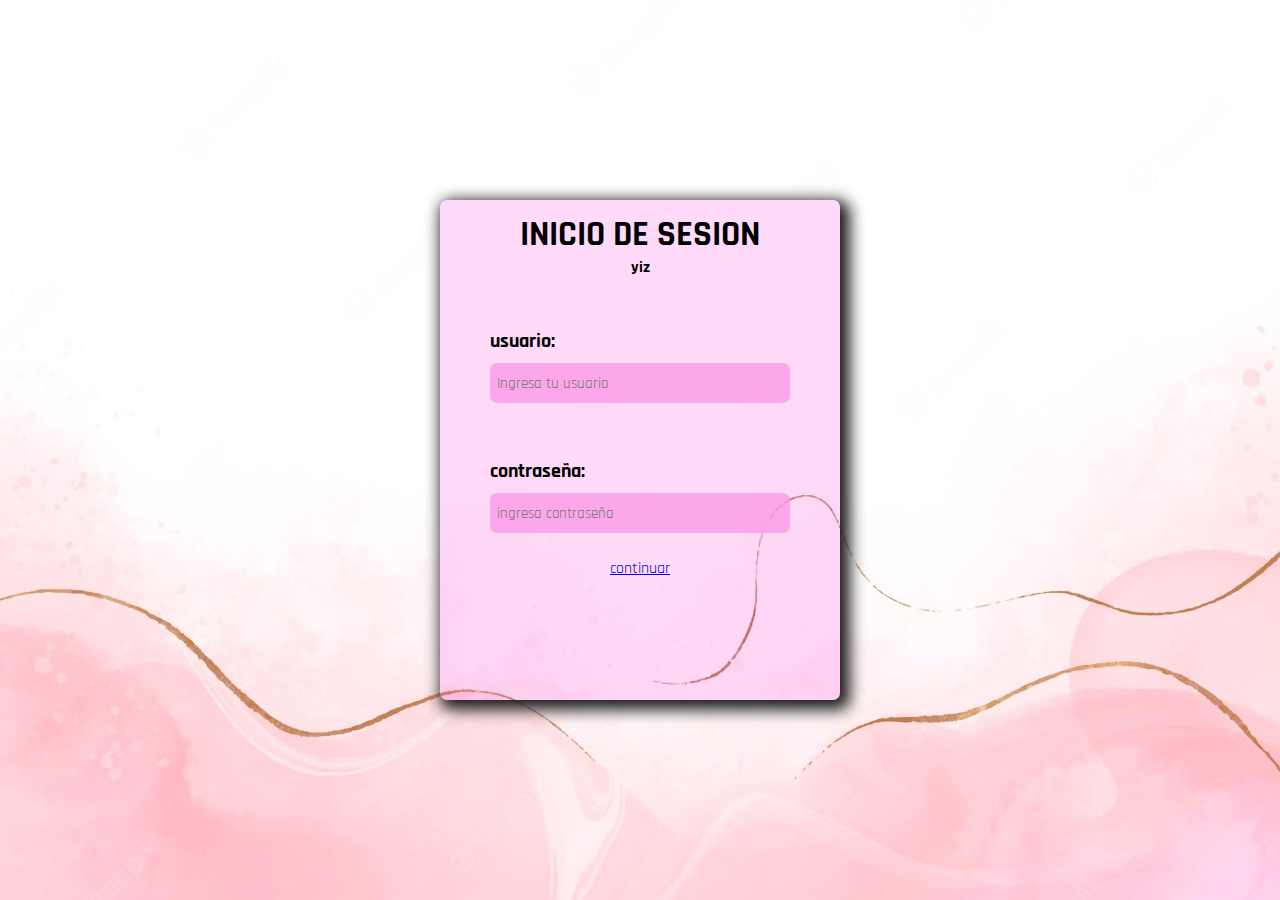
<file: index.html>
<!DOCTYPE html>
<html lang="en">

<head>
    <meta charset="UTF-8">
    <meta http-equiv="X-UA-Compatible" content="IE=edge">
    <meta name="viewport" content="width=device-width, initial-scale=1.0">
    <link rel="stylesheet" href="./login/yizcelly.css">
    <title>Login</title>
</head>

<body>

    <form action="" class="container">
        <h1>
           inicio de sesion
           <h4>yiz</h4>
        </h1>

        <div class="username">
            <p>usuario:</p>
            <input required type="text" placeholder="Ingresa tu usuario">
        </div>

        <div class="password">
            <p>contraseña:</p>
            <input required type="password" placeholder="ingresa contraseña">
        </div>
            <div class="continuar">
                <a href="uuuuu.html">continuar</a>
            </div>
    </form>



</body>

</html>
</file>
<file: login/yizcelly.css>
@import url('https://fonts.googleapis.com/css2?family=Abril+Fatface&family=Libre+Baskerville&family=Montserrat:wght@100&family=Playball&family=Rajdhani&family=Roboto:wght@500&display=swap');

* {
    padding: 0;
    margin: 0;
    box-sizing: border-box;
    font-family: Rajdhani;
}

body {
    
    background: url(fondo-acuarela-abstracta_23-2148825783.jpg);
    background-position: center;
    background-size: cover;
    background-repeat: no-repeat;
    height: 100vh;
    display: flex;
    justify-content: center;
    align-items: center;
}


.container {
    color: rgb(0, 0, 0);
    text-align: center;
    width: 400px;
    height: 500px;
    padding-top: 12px;
    background: rgba(255, 0, 212, 0.144);
    margin: auto;
    border-radius: 7px;
    box-shadow: 5px 5px 15px 5px #1d1d1d;
}

.container h1 {
    font-weight: bold;
    font-size: 35px;
    text-transform: uppercase;
}

div {
    width: 100%;
    height: 130px;
    padding: 50px;
    text-align: left;
}

div input {
    margin-top: 9px;
    width: 100%;
    height: 40px;
    border-radius: 7px;
    border: none;
    outline: none;
    padding-left: 7px;
    background: rgba(252, 149, 229, 0.74);
    color: rgb(0, 0, 0);
    font-size: 15px;
}

div input:focus::placeholder {
    color: rgb(0, 0, 0);
}

.container div p {
    font-size: 20px;
    font-weight: bold;
}

.continuar{
    margin-top: 10px;
    padding: 10px 15px;
    border-radius: 7px;
    border: none;
    background: rgba(255, 255, 255, 0);
    color: white ;
    transition: background 1s color 0.5s outline 1s;
    text-align: center;
}
</file>
